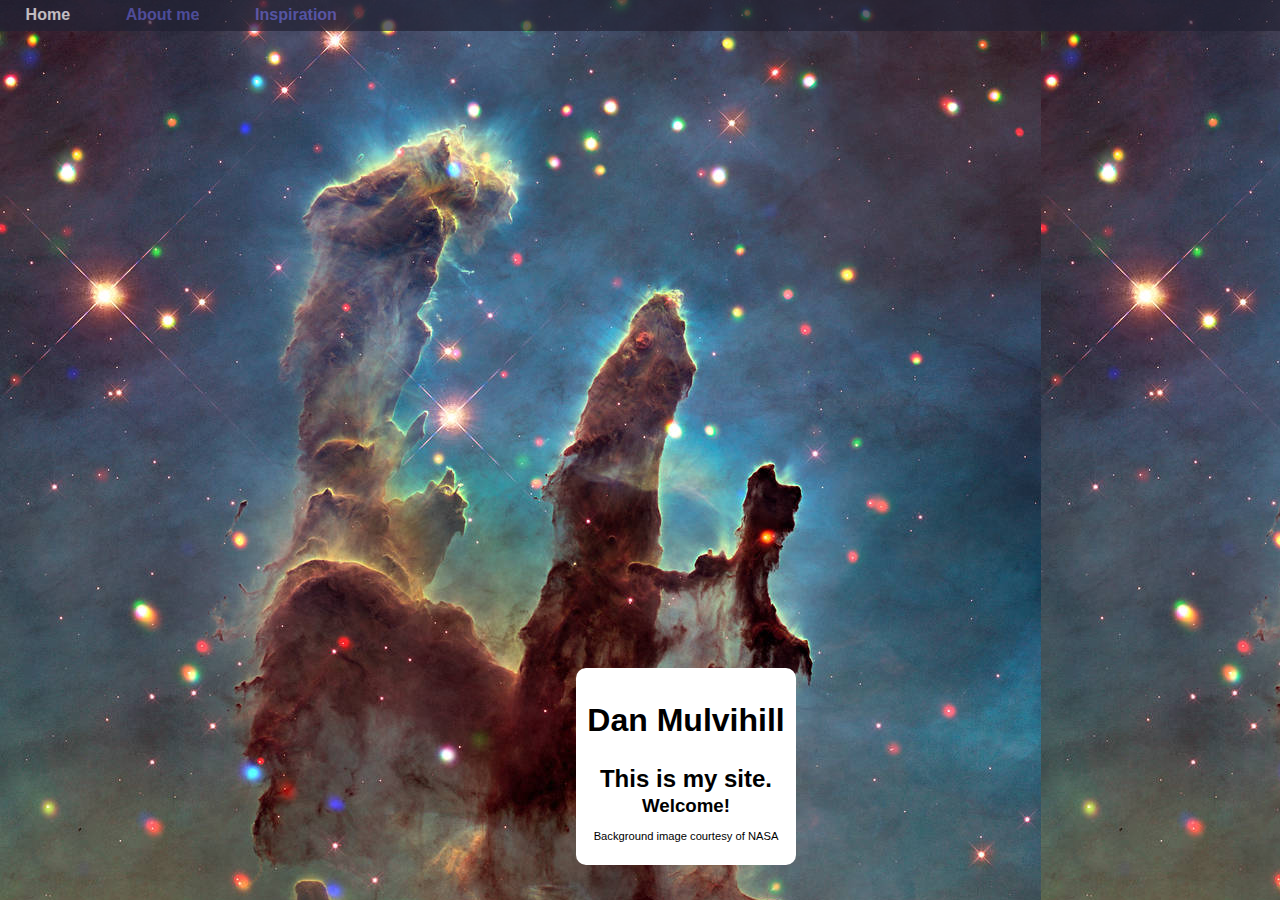
<file: index.html>
<!DOCTYPE html>
<html lang="en">
  <head>
    <meta charset="UTF-8">
    <meta name="viewport" content="width=device-width, initial-scale=1.0">
    <meta http-equiv="X-UA-Compatible" content="ie=edge">
    <title>Dan Mulvihill - my awesome amazing site
    </title>
    <link rel="stylesheet" href="css/main.css">
  </head>
  <body class="home">
    <nav class="top-nav">
      <ul>
        <li>Home
        </li>
        <li>
          <a href="about.html">About me
          </a>
        </li>
        <li>
          <a href="inspire.html">Inspiration
          </a>
        </li>
      </ul>
    </nav> 
    <div class="home container">
      <h1>Dan Mulvihill
      </h1>
      <h2>This is my site.
      </h2>
      <h3>Welcome!
      </h3>
      <p>Background image courtesy of NASA
      </p>
    </div>
  </body>
</html>
</file>
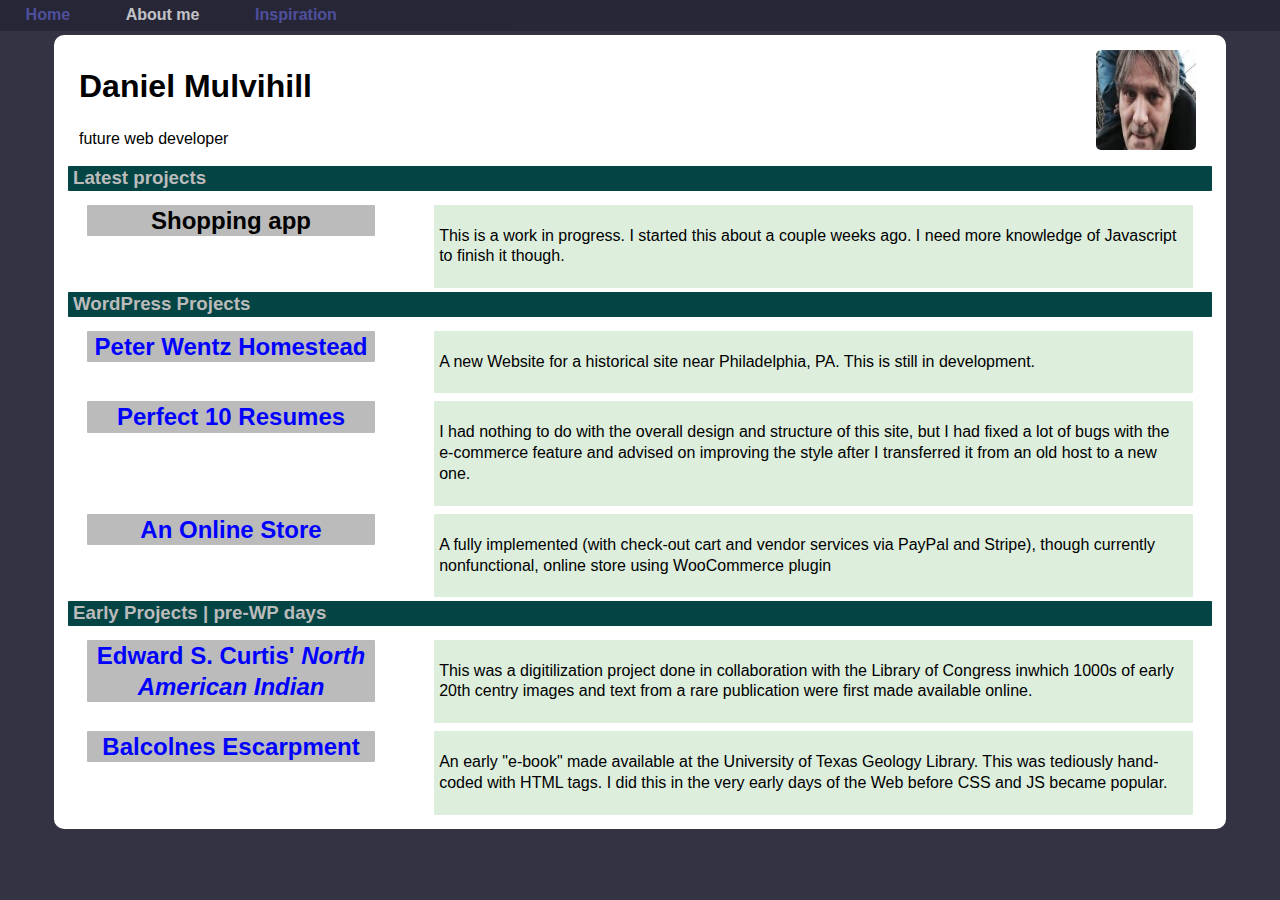
<file: about.html>
<!doctype html>
<html lang="en">
  <head>
    <meta charset="UTF-8">
    <meta name="viewport" content="width=device-width, initial-scale=1.0">
    <meta http-equiv="X-UA-Compatible" content="ie=edge">
    <title>Daniel Mulvihill - future web developer
    </title>
    <link rel="stylesheet" href="css/normalize.css">
    <link rel="stylesheet" href="css/main.css">
  </head>
  <body>
    <nav class="top-nav">
      <ul>
        <li>
          <a href="home.html">Home
          </a>
        </li>
        <li>About me
        </li>
        <li>
          <a href="inspire.html">Inspiration
          </a>
        </li>
      </ul>
    </nav> 
    <div class="container">
      <header>
        <div class="title">
          <h1>Daniel Mulvihill
          </h1>
          <p>future web developer
          </p>
        </div>  
        <img src="img/portrait.jpg">
      </header>
      <div class="main-content">
        <div class="row">
          <div class="col col-3">
            <h3>Latest projects
            </h3>
          </div>
        </div>
        <div class="row">
          <div class="col col-1 linked">
            <h2>Shopping app
            </h2>
          </div>
          <section class="col col-2">
            <p>This is a work in progress. I started this about a couple weeks ago. I need more knowledge of Javascript to finish it though.
            </p>
          </section>
        </div>
        <div class="row">
          <div class="col col-3">
            <h3>WordPress Projects
            </h3>
          </div>
        </div>
        <div class="row">
          <div class="col col-1 linked">
            <h2>
              <a href="http://embraceyourinnerengineer.org/peterwentz/">
                Peter Wentz Homestead
              </a>
            </h2>
          </div>
          <section class="col col-2">
            <p> A new Website for a historical site near Philadelphia, PA. This is still in development.
            </p>
          </section>
        </div>
        <div class="row">
          <div class="col col-1 linked">
            <h2>
              <a href="https://perfect10resumes.com">Perfect 10 Resumes
              </a>
            </h2>
          </div>
          <section class="col col-2">
            <p> I had nothing to do with the overall design and structure of this site, but I had fixed a lot of bugs with the e-commerce feature and advised on improving the style after I transferred it from an old host to a new one.
            </p>
          </section>
        </div>
        <div class="row">
          <div class="col col-1 linked">
            <h2>
              <a href="http://embraceyourinnerengineer.org/eyie/">An Online Store
              </a>
            </h2>
          </div>
          <section class="col col-2">
            <p>A fully implemented (with check-out cart and vendor services via PayPal and Stripe), though currently nonfunctional, online store using WooCommerce plugin
            </p>
          </section>
        </div>
        <div class="row">
          <div class="col col-3">
            <h3>Early Projects | pre-WP days
            </h3>
          </div>
        </div>
        <div class="row">
          <div class="col col-1 linked">
            <h2>
              <a href="http://curtis.library.northwestern.edu">
                Edward S. Curtis' 
                <i>North American Indian
                </i>
              </a>
            </h2>
          </div>
          <section class="col col-2">
            <p>This was a digitilization project done
              in collaboration with the Library of Congress inwhich
              1000s of early 20th centry images and text from a rare publication
              were first made available online.
            </p>
          </section>
        </div>
        <div class="row">
          <div class="col col-1 linked">
            <h2>
              <a href="https://www.library.utexas.edu/geo/balcones_escarpment/">
                Balcolnes Escarpment
              </a>
            </h2>
          </div>
          <section class="col col-2">
            <p>An early "e-book" made available at the University
              of Texas Geology Library. This was tediously hand-coded with HTML tags. I did this in the very early days of the Web before CSS and JS became popular. 
            </p>
          </section>
        </div>
        <div class="clear">
        </div>
      </div>
    </div>
  </body>
</html>
</file>
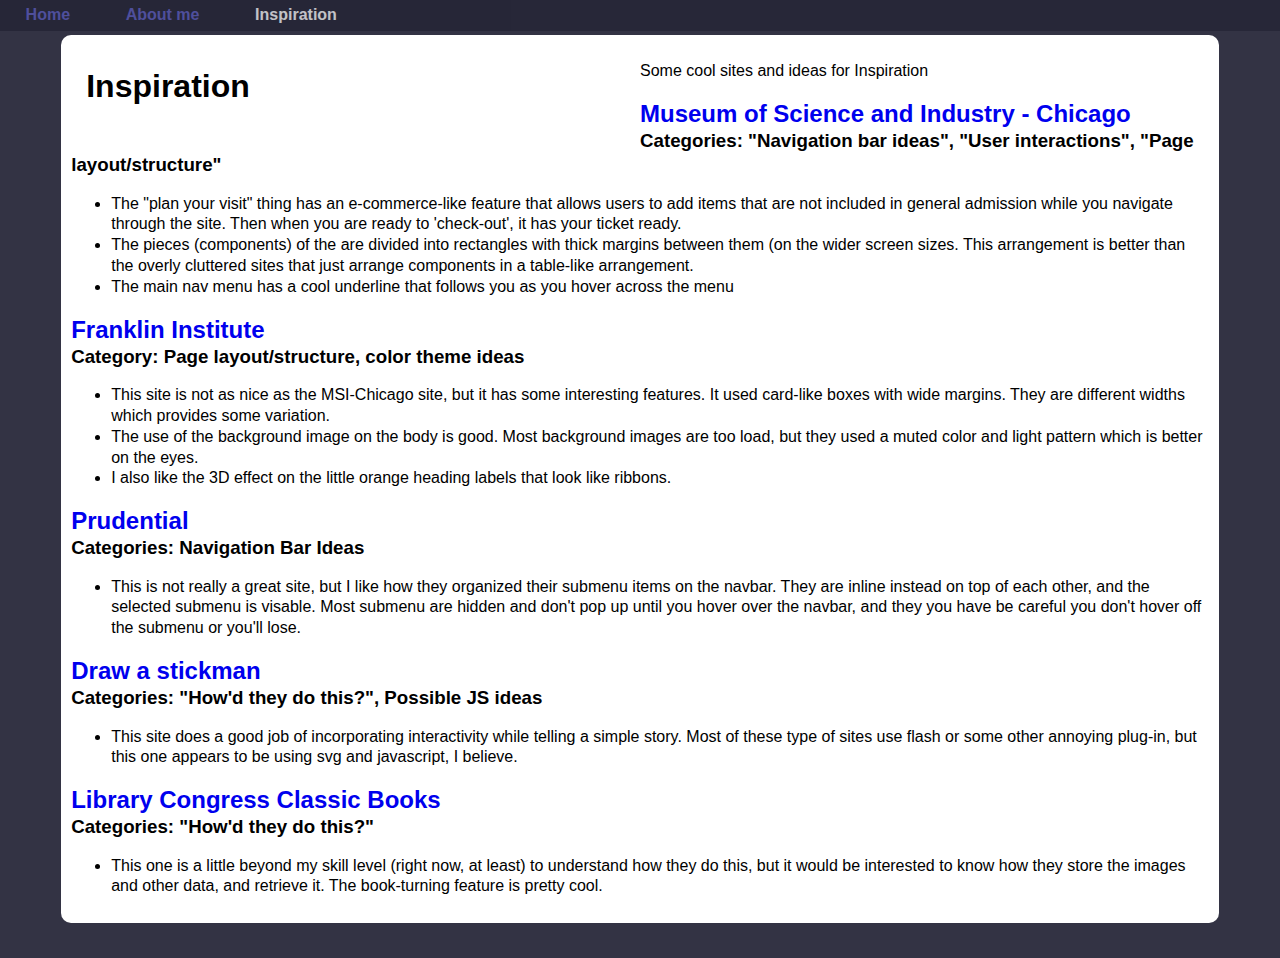
<file: inspire.html>
<!DOCTYPE html>
<html lang="en">
  <head>
    <meta charset="UTF-8">
    <meta name="viewport" content="width=device-width, initial-scale=1.0">
    <meta http-equiv="X-UA-Compatible" content="ie=edge">
    <title>Dan Mulvihill - Ideas
    </title>
    <link rel="stylesheet" href="css/main.css">
  </head>
  <body>
    <nav class="top-nav">
      <ul>
        <li>
          <a href="index.html">Home
          </a>
        </li>
        <li>
          <a href="about.html">About me
          </a>
        </li>
        <li>Inspiration
        </li>
      </ul>
    </nav> 
    <div class="container">
      <header>
        <div class="title">
          <h1>Inspiration
          </h1>
        </div>    
      </header>
      <p>Some cool sites and ideas for Inspiration 
      </p>
      <h2>
        <a href="https://www.msichicago.org/">Museum of Science and Industry - Chicago
        </a>
      </h2>
      <h3>
        Categories: "Navigation bar ideas", "User interactions", "Page layout/structure"
      </h3>
      <ul>
        <li>
          The "plan your visit" thing has an e-commerce-like feature that allows users to add items that are not included in general admission while you navigate through the site. Then when you are ready to 'check-out', it has your ticket ready. 
        </li>
        <li>
          The pieces (components) of the are divided into rectangles with thick margins between them (on the wider screen sizes. This arrangement is better than the overly cluttered sites that just arrange components in a table-like arrangement. 
        </li>
        <li>
          The main nav menu has a cool underline that follows you as you hover across the menu
        </li>
      </ul>
      <h2>
        <a href="https://www.fi.edu">Franklin Institute
        </a>
      </h2>
      <h3>
        Category: Page layout/structure, color theme ideas
      </h3>
      <ul>
        <li>
          This site is not as nice as the MSI-Chicago site, but it has some interesting features. It used card-like boxes with wide margins. They are different widths which provides some variation. 
        </li>
        <li>
          The use of the background image on the body is good. Most background images are too load, but they used a muted color and light pattern which is better on the eyes.
        </li>
        <li>
          I also like the 3D effect on the little orange heading labels that look like ribbons.
        </li>
      </ul>
      <h2>
        <a href="https://www.prudential.com">Prudential
        </a>
      </h2>
      <h3>
        Categories: Navigation Bar Ideas
      </h3>
      <ul>
        <li>
          This is not really a great site, but I like how they organized their submenu items on the navbar. They are inline instead on top of each other, and the selected submenu is visable. Most submenu are hidden and don't pop up until you hover over the navbar, and they you have be careful you don't hover off the submenu or you'll lose. 
        </li>
      </ul>
      <h2>
        <a href="http://www.drawastickman.com/episode1">Draw a stickman
        </a>
      </h2>
      <h3>
        Categories: "How'd they do this?", Possible JS ideas
      </h3>
      <ul>
        <li>
          This site does a good job of incorporating interactivity while telling a simple story. Most of these type of sites use flash or some other annoying plug-in, but this one appears to be using svg and javascript, I believe.
        </li>
      </ul>
      <h2>
        <a href="http://read.gov/books/">Library Congress Classic Books
        </a>
      </h2>
      <h3>Categories: "How'd they do this?"
      </h3>
      <ul>
        <li>This one is a little beyond my skill level (right now, at least) to understand how they do this, but it would be interested to know how they store the images and other data, and retrieve it. The book-turning feature is pretty cool.
        </li>
      </ul>
    </div>
  </body>
</html>
</file>
<file: css/main.css>
body{
    background: #334;
    line-height: 1.3;
    font-size: 16px; 
    font-family:  Gotham, 'Arial Narrow', Arial, sans-serif, sans-serif;
}

body.home{
    background-image: url("../img/eagle_nebula.jpg");
}

.top-nav{
    width: 100%;
    position: fixed;
    top:0; left: 0;
    background: #223;
    color:white;
    opacity: .7;
}

.top-nav ul{
    margin: 0 auto;
    padding: 0;
    width:100%;
}
.top-nav li{
    font-weight:bold;
    list-style-type: none;
    display: inline-block;
    padding: 5px 2%;
}

.top-nav li a{
    color: rgb(92, 92, 194);
    text-decoration: none;
}


a {
    text-decoration: none;
    font-weight: bold;
}

h2, h3{
    margin: 0;
}

.container{
    background:white;
    margin-top: 35px;
}

.container.home{
    font-size: 0.6em;
    text-align: center;
    width: 120px;
    position: absolute;
    bottom: 0;
    left:35%;
    animation-name: move;
    animation-delay: 800ms;
    animation-duration: 10s;
    /* animation-iteration-count: 5; */
}

.container.home p{
    display:none;
}

@keyframes move{
    0% {bottom: 0 }
    30% {background-color:violet}
    40% {background-color:cyan}
    50% {background-color:lightseagreen}
    60% {background-color:yellowgreen; opacity: 0.5}
    70% {opacity: 0.3; background-color: orange}
    80% {opacity: 0.7; background: lightcoral}
    85% { opacity: 0.8; background: red}
    100% {bottom: 50%}
}

header{
    font-size: 0.8em;
    background: #334;
    /* color: white; */
    padding: 0 15px;
}

header .title{
    width: 50%;
    float: left;
    
}
header img{
    height:100px;
    width: 100px;
    padding: 5px;
    border-radius: 10px;
    float: right;
}

section{
  
    padding: 5px;
}

.row{
    clear: both;
    margin-top: 10px; 
    /* border: 1px solid brown; */
}
.row>.col-3{
    color: #bbb;
    background: rgb(3, 68, 68);
    padding-left: 5px;
}

.col-1{
    background-color:#bbb;
    text-align: center;
}

.col-2{
    background-color:#ded; 
    padding: 5px;
}
.linked{
    transition: all 0.9s;
}

.linked:hover{
    opacity: 0.5;
    transform: scale(1.1, 1.1);
    background: rgb(3, 68, 68);
}

.linked a{
    transition: all 0.9s;
    text-decoration: none;
    color:blue;
}
.linked a:hover{
    color: cyan;
}
.clear{
    clear: both;
}


@media all and (min-width: 520px){

    .container{
        width: 90%;
        margin: 35px auto;      
        padding: 10px;
        border-radius: 10px;
        max-width: 1200px;
    }

    .container.home{
        font-size: 1em;
        text-align: center;
        width: 200px;
        left:45%;
    }

    .container.home p{
        display:block;
        font-size: 0.7em;
    }

    header {
        /* color: white; */
        font-size: 1em;
    }

    .row{
        clear: both;
        border: none;
        margin-top: 10px;
    }
   .col{
       border-radius: 1px;
       /* padding: 10px; */
       margin: 4px;
   }
    .col-1{
       float: left;
        width: 25%;
        margin-left: 2%;
    }
    .col-2{
        float: right;
        width: 65%;
        margin-right: 2%;
    }
    /* .col-3{
        width: 100%;
    } */

}
</file>
